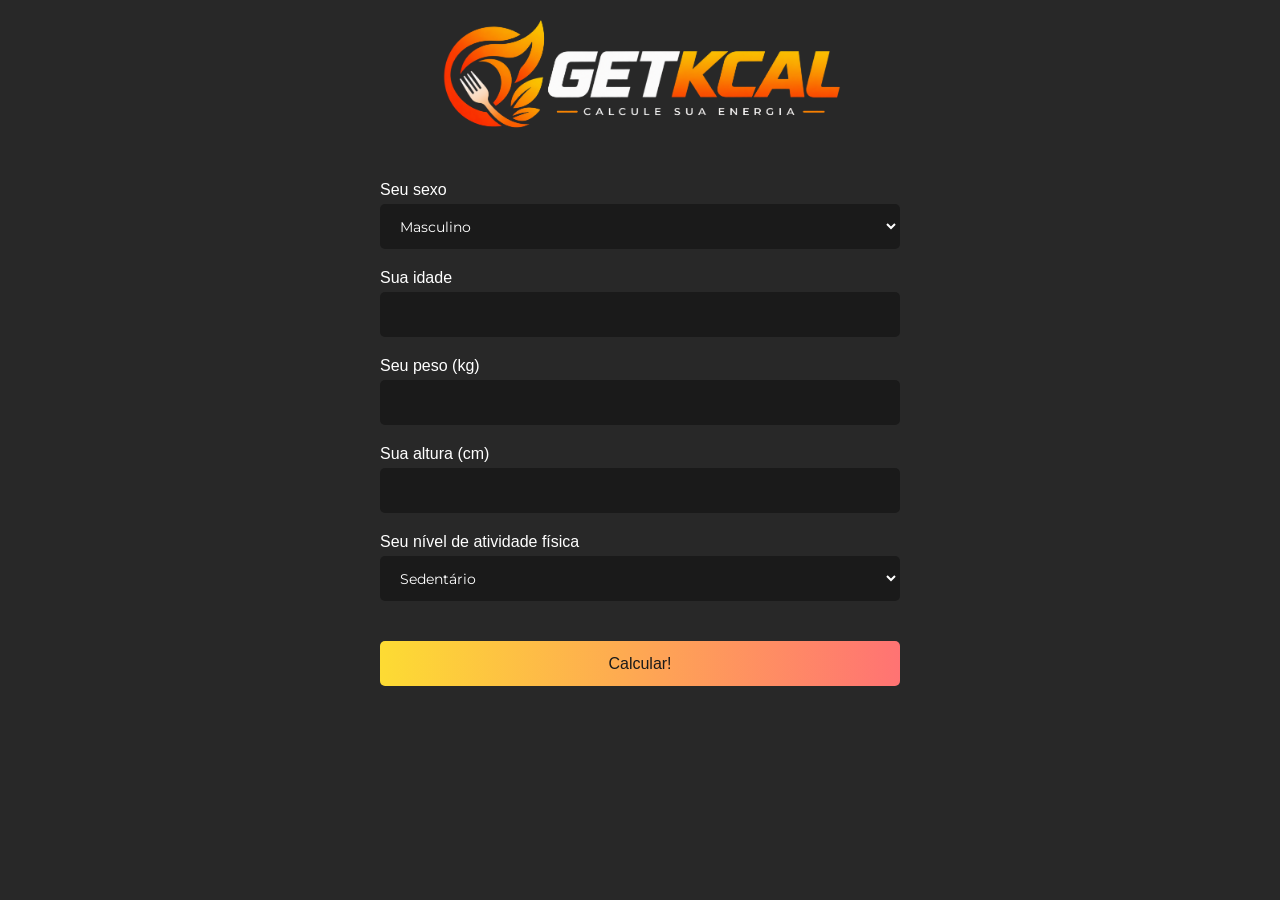
<file: index.html>
<!DOCTYPE html>
<html lang="pt-BR">
<head>
    <meta charset="UTF-8">
    <meta name="viewport" content="width=device-width, initial-scale=1.0">
    <meta http-equiv="refresh" content="0; url=final/">
    <title>GETKCAL - Calculadora de Calorias</title>
</head>
<body>
    <p>Redirecionando para o GETKCAL...</p>
    <p><a href="final/">Clique aqui para acessar a calculadora</a></p>
</body>
</html>
</file>
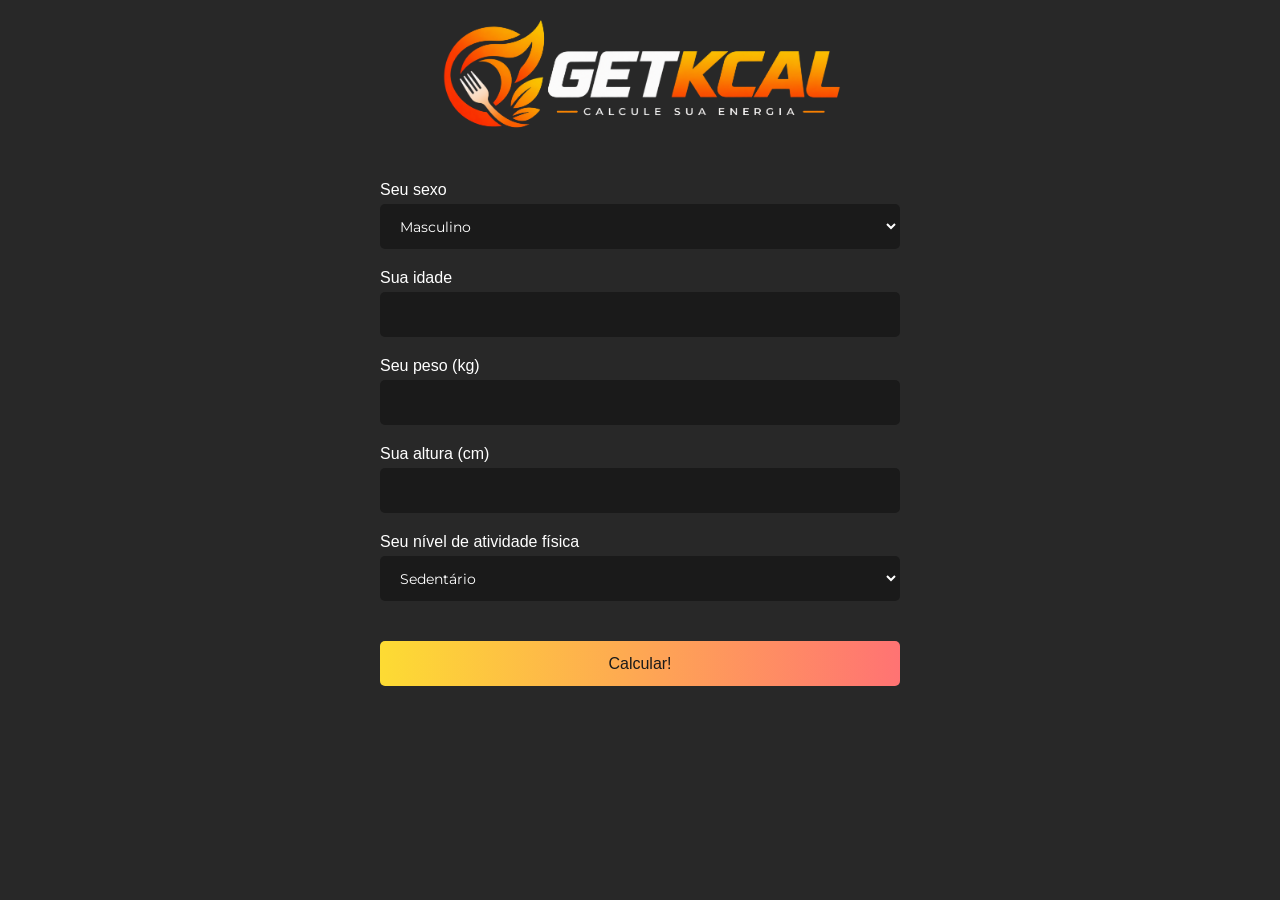
<file: final/index.html>
<!DOCTYPE html>
<html lang="pt-BR">
<head>
  <meta charset="UTF-8">
  <meta name="viewport" content="width=device-width, initial-scale=1.0">
  <title>getkcal</title>
  <link href="assets/css/styles.css" rel="stylesheet" />
</head>
<body>
  <div class="container">
    <header>
      <img src="assets/images/logo-getkcal.png" alt="Logotipo GETKCAL" />
    </header>

    <div class="content">
      <form id="form">
        <div class="form-group">
          <label for="gender">Seu sexo</label>
          <select id="gender" required>
            <option value="male">Masculino</option>
            <option value="female">Feminino</option>
          </select>
        </div>

        <div class="form-group">
          <label for="age">Sua idade</label>
          <input
            type="number"
            id="age"
            min="18"
            max="100"
            step="1"
            required
          />
        </div>

        <div class="form-group">
          <label for="weight">Seu peso (kg)</label>
          <input
            type="number"
            id="weight"
            min="1"
            max="500"
            step="0.1"
            required
          />
        </div>

        <div class="form-group">
          <label for="height">Sua altura (cm)</label>
          <input
            type="number"
            id="height"
            min="50"
            max="250"
            step="1"
            required
          />
        </div>

        <div class="form-group">
          <label for="activity_level">Seu nível de atividade física</label>
          <select id="activity_level" required>
            <option value="1.2">Sedentário</option>
            <option value="1.375">Pouca atividade</option>
            <option value="1.55">Atividade moderada</option>
            <option value="1.725">Atividade intensa</option>
            <option value="1.9">Atividade muito intensa</option>
          </select>
        </div>

        <div class="form-group">
          <button type="submit">Calcular!</button>
        </div>
      </form>

      <div class="result-container" id="result"></div>
    </div>
  </div>

  <script src="assets/js/script.js" type="text/javascript"></script>
</body>
</html>
</file>
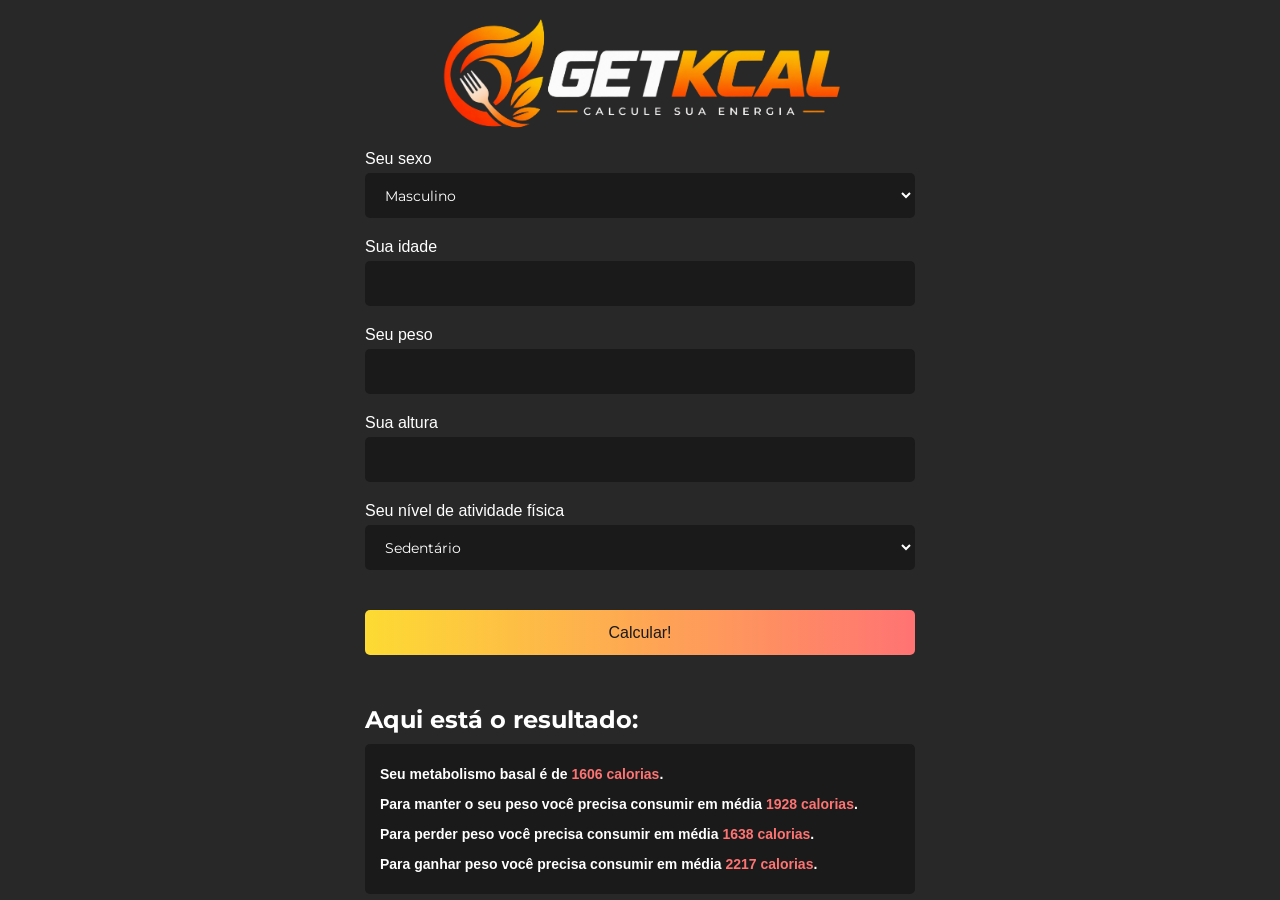
<file: starterkit/index.html>
<!DOCTYPE html>
<html lang="en">
<head>
  <meta charset="UTF-8">
  <meta name="viewport" content="width=device-width, initial-scale=1.0">
  <title>getkcal</title>
  <link href="assets/css/styles.css" rel="stylesheet" />
</head>
<body>
  <div class="container">
    <header>
      <img src="assets/images/logo-getkcal.png" alt="Logotipo GETKCAL" />
    </header>

    <div class="content">
      <form id="form">
        <div class="form-group">
          <label for="gender">Seu sexo</label>
          <select id="gender">
            <option value="male">Masculino</option>
            <option value="female">Feminino</option>
          </select>
        </div>
        <div class="form-group">
          <label for="age">Sua idade</label>
          <input type="number" id="age" />
        </div>
        <div class="form-group">
          <label for="weight">Seu peso</label>
          <input type="number" id="weight" />
        </div>
        <div class="form-group">
          <label for="height">Sua altura</label>
          <input type="number" id="height" />
        </div>
        <div class="form-group">
          <label for="activity_level">Seu nível de atividade física</label>
          <select id="activity_level">
            <option value="1.2">Sedentário</option>
            <option value="1.375">Pouca atividade</option>
            <option value="1.55">Atividade moderada</option>
            <option value="1.725">Atividade intensa</option>
            <option value="1.9">Atividade muito intensa</option>
          </select>
        </div>

        <div class="form-group">
          <button type="submit">Calcular!</button>
        </div>
      </form>
      <div class="result-container">
        <h2>Aqui está o resultado:</h2>

        <div class="result-content">
          <ul>
            <li>
              Seu metabolismo basal é de <strong>1606 calorias</strong>.
            </li>
            <li>
              Para manter o seu peso você precisa consumir em média <strong>1928 calorias</strong>.
            </li>
            <li>
              Para perder peso você precisa consumir em média <strong>1638 calorias</strong>.
            </li>
            <li>
              Para ganhar peso você precisa consumir em média <strong>2217 calorias</strong>.
            </li>
          </ul>
        </div>
      </div>
    </div>
  </div>
</body>
</html>
</file>
<file: final/assets/css/styles.css>
@import url('https://fonts.googleapis.com/css?family=Montserrat&display=swap');

/* Configurações gerais */
*,
html,
body {
  margin: 0;
  padding: 0;
  box-sizing: border-box;
  -moz-box-sizing: border-box;
  -webkit-box-sizing: border-box;
}

/* Aparência geral da página */
body {
  background: #282828;
  font-family: 'Montserrat', sans-serif;
  color: white;
}

/* Container principal responsivo */
.container {
  width: 100%;
  max-width: 550px;
  margin: 0 auto;
  padding: 0 15px;
}

/* Cabeçalho */
header {
  width: 100%;
  min-height: 150px;
  display: flex;
  align-items: center;
  justify-content: center;
  margin-bottom: 30px;
}

/* Logotipo */
header img {
  display: block;
  width: 100%;
  max-width: 420px;
  height: auto;
}

/* Grupos do formulário */
.form-group {
  display: flex;
  flex-direction: column;
  margin-bottom: 20px;
}

/* Rótulos dos campos */
.form-group label {
  font-size: 16px;
  font-family: 'Montserrat Semibold', sans-serif;
  margin-bottom: 5px;
}

/* Campos de entrada e seleção */
.form-group input,
.form-group select {
  background: #1A1A1A;
  width: 100%;
  height: 45px;
  border: 1px solid transparent;
  border-radius: 5px;
  font-family: 'Montserrat', sans-serif;
  color: white;
  font-size: 14px;
  padding: 0 15px;
  outline: none;
  transition: border-color 0.2s ease-in;
}

/* Destaque ao selecionar um campo */
.form-group input:focus,
.form-group select:focus {
  border-color: #FF7373;
}

/* Botão calcular */
.form-group button {
  background-image: linear-gradient(-90deg, #FF7373 0%, #FDDB33 100%);
  border-radius: 5px;
  border: 0;
  height: 45px;
  color: #1A1A1A;
  font-size: 16px;
  font-family: 'Montserrat Bold', sans-serif;
  cursor: pointer;
}

/* Espaçamento antes do botão */
.form-group:last-child {
  margin-top: 40px;
}

/* Área de resultados */
.result-container {
  margin-top: 50px;
}

.result-content {
  margin-top: 10px;
  background: #1A1A1A;
  border-radius: 5px;
  padding: 15px;
}

/* Lista de resultados */
.result-content ul {
  list-style: none;
}

.result-content ul li {
  font-size: 14px;
  font-weight: bold;
  font-family: 'Montserrat Bold', sans-serif;
  line-height: 30px;
}

/* Destaque dos valores calculados */
.result-content ul li strong {
  color: #FF7373;
}
</file>
<file: starterkit/assets/css/styles.css>
@import url('https://fonts.googleapis.com/css?family=Montserrat&display=swap');

*,
html,
body {
  margin: 0;
  padding: 0;
  box-sizing: border-box;
  -moz-box-sizing: border-box;
  -webkit-box-sizing: border-box;
}

body {
  background: #282828;
  font-family: 'Montserrat', sans-serif;
  color: white;
}

.container {
  width: 550px;
  margin: 0 auto;
}

header {
  width: 100%;
  height: 150px;
  display: flex;
  align-items: center;
  justify-content: center;
}

/* Ajuste de tamanho do logotipo GETKCAL */
header img {
  display: block;
  width: 100%;
  max-width: 420px;
  height: auto;
}

.form-group {
  display: flex;
  flex-direction: column;
  margin-bottom: 20px;
}

.form-group label {
  font-size: 16px;
  font-family: 'Montserrat Semibold', sans-serif;
  margin-bottom: 5px;
}

.form-group input,
.form-group select {
  background: #1A1A1A;
  width: 100%;
  height: 45px;
  border: 1px solid transparent;
  border-radius: 5px;
  font-family: 'Montserrat', sans-serif;
  color: white;
  font-size: 14px;
  padding: 0 15px;
  outline: none;
  transition: border-color 0.2s ease-in;
}

.form-group input:focus,
.form-group select:focus {
  border-color: #FF7373;
}

.form-group button {
  background-image: linear-gradient(-90deg, #FF7373 0%, #FDDB33 100%);
  border-radius: 5px;
  border: 0;
  height: 45px;
  color: #1A1A1A;
  font-size: 16px;
  font-family: 'Montserrat Bold', sans-serif;
  cursor: pointer;
}

.form-group:last-child {
  margin-top: 40px;
}

.result-container {
  margin-top: 50px;
}

.result-content {
  margin-top: 10px;
  background: #1A1A1A;
  border-radius: 5px;
  padding: 15px;
}

.result-content ul {
  list-style: none;
}

.result-content ul li {
  font-size: 14px;
  font-weight: bold;
  font-family: 'Montserrat Bold', sans-serif;
  line-height: 30px;
}

.result-content ul li strong {
  color: #FF7373;
}
</file>
